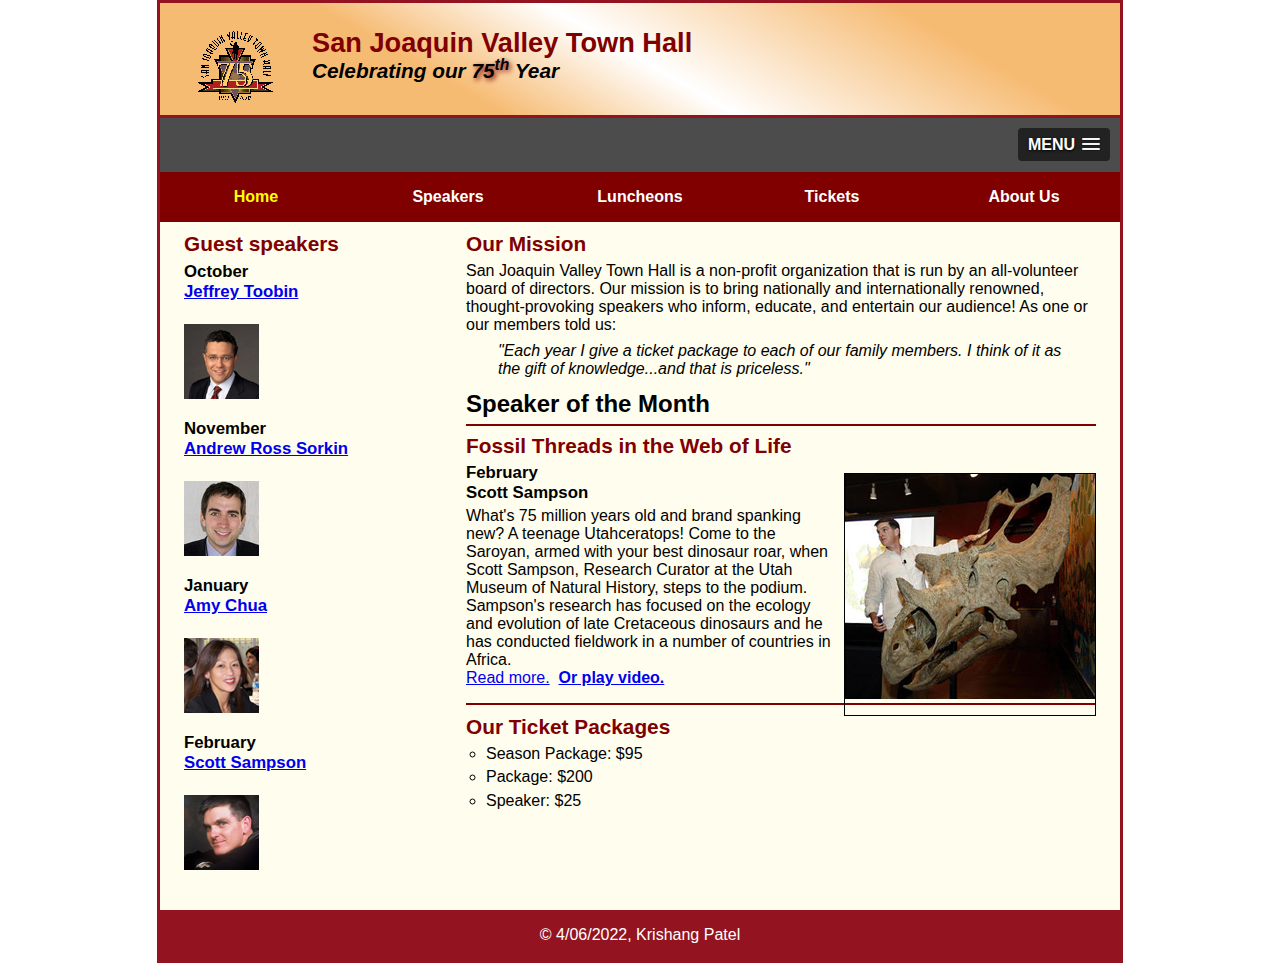
<file: index.html>
<!DOCTYPE html>
<html lang="en">

<head>
	<meta name="viewport" content="width=device-width, initial-scale=1">
	<title>San Joaquin Valley Town Hall</title>
	<link rel="shortcut icon" href="images/favicon.ico">
	<link rel="stylesheet" href="styles/normalize.css">
	<link rel="stylesheet" href="styles/main.css">
	<link rel="stylesheet" href="styles/slicknav.css">
    <script src="https://code.jquery.com/jquery-3.2.1.min.js"></script>
    <script src="js/jquery.slicknav.min.js"></script>
	<script type="text/javascript">
    	$(document).ready(function(){
			$('#nav_menu').slicknav({prependTo:"#mobile_menu"});
    	});
    </script>
</head>
<div class="background">
	<body>
		<header>
			<img src="images/town_hall_logo.gif" alt="Townhall Logo">
			<h2>
				San Joaquin Valley Town Hall
			</h2>
			<h3>
				Celebrating our <span class="shadow">75<sup>th</sup></span> Year
			</h3>
		</header>
		<nav id="mobile_menu"></nav>
		<nav id="nav_menu">
			<ul>
				<li><a href="index.html" class="current">Home</a></li>
				<li><a href="speakers.html">Speakers</a></li>
				<li><a href="luncheons.html">Luncheons</a></li>
				<li><a href="tickets.html">Tickets</a></li>
				<li><a href="aboutus.html"> About Us</a>
					<ul>
						<li><a href="#">Our History</a></li>
						<li><a href="#">Board of Directors</a></li>
						<li><a href="#">Past Speakers</a></li>
						<li><a href="#">Contact Information</a></li>
					</ul>
			</ul>
		</nav>
		<main>
			<section>
				<h2>
					Our Mission
				</h2>
				<p>
					San Joaquin Valley Town Hall is a non-profit organization that is run by an all-volunteer board of directors. Our mission is to bring nationally and internationally renowned, thought-provoking speakers who inform, educate, and entertain our audience! As one or our members told us:
				</p>
					<blockquote>&quot;Each year I give a ticket package to each of our family members. I think of it as the gift of knowledge...and that is priceless.&quot;</blockquote>
				
				<h1>
					Speaker of the Month
				</h1>
				<article>
					<h2>
						Fossil Threads in the Web of Life
					</h2>
					<img src="images/sampson_dinosaur.jpg" alt="Sampson with a dinosaur">
					<h3>
						February <br>
						Scott Sampson
					</h3>	
					<p>
						What's 75 million years old and brand spanking new? A teenage Utahceratops! Come to the Saroyan, armed with your best dinosaur roar, when Scott Sampson, Research Curator at the Utah Museum of Natural History, steps to the podium. Sampson's research has focused on the ecology and evolution of late Cretaceous dinosaurs and he has conducted fieldwork in a number of countries in Africa.
						<br><a href="speakers/sampson.html">Read more.</a>&nbsp; <b> <a href="media/sampson.swf" target="_blank">Or play video.</a></b>
					</p>				
				</article>					

				<h2>
					Our Ticket Packages
				</h2>
				<ul>
					<li>Season Package: $95</li>
					<li>Package: $200</li> 
					<li>Speaker: $25</li> 
				</ul>
			</section>
	
			<aside>
				<h2>
					Guest speakers
				</h2>
				<div id="speakers">
					<h3>
						October<br>
						<a href="speakers/toobin.html">Jeffrey Toobin</a>
					</h3><br>
					<img src="images/toobin75.jpg" alt="Pic of Toobin">
					<h3>
						November<br>
						<a href="speakers/sorkin.html">Andrew Ross Sorkin</a>
					</h3><br>
					<img src="images/sorkin75.jpg" alt="Pic of Sorkin">
					<h3>
						January<br>
						<a href="speakers/chua.html">Amy Chua</a>
					</h3><br>
					<img src="images/chua75.jpg" alt="Pic of Chua">
					<h3>
						February<br>
						<a href="speakers/sampson.html">Scott Sampson</a>
					</h3><br>
					<img src="images/sampson75.jpg" alt="Pic of Toobin">
	
				</div>
			</aside>
		</main>
		<footer>
			<p>
				&copy; 4/06/2022, Krishang Patel
			</p>	
		</footer>
	</body>	
</div>
</html>
</file>
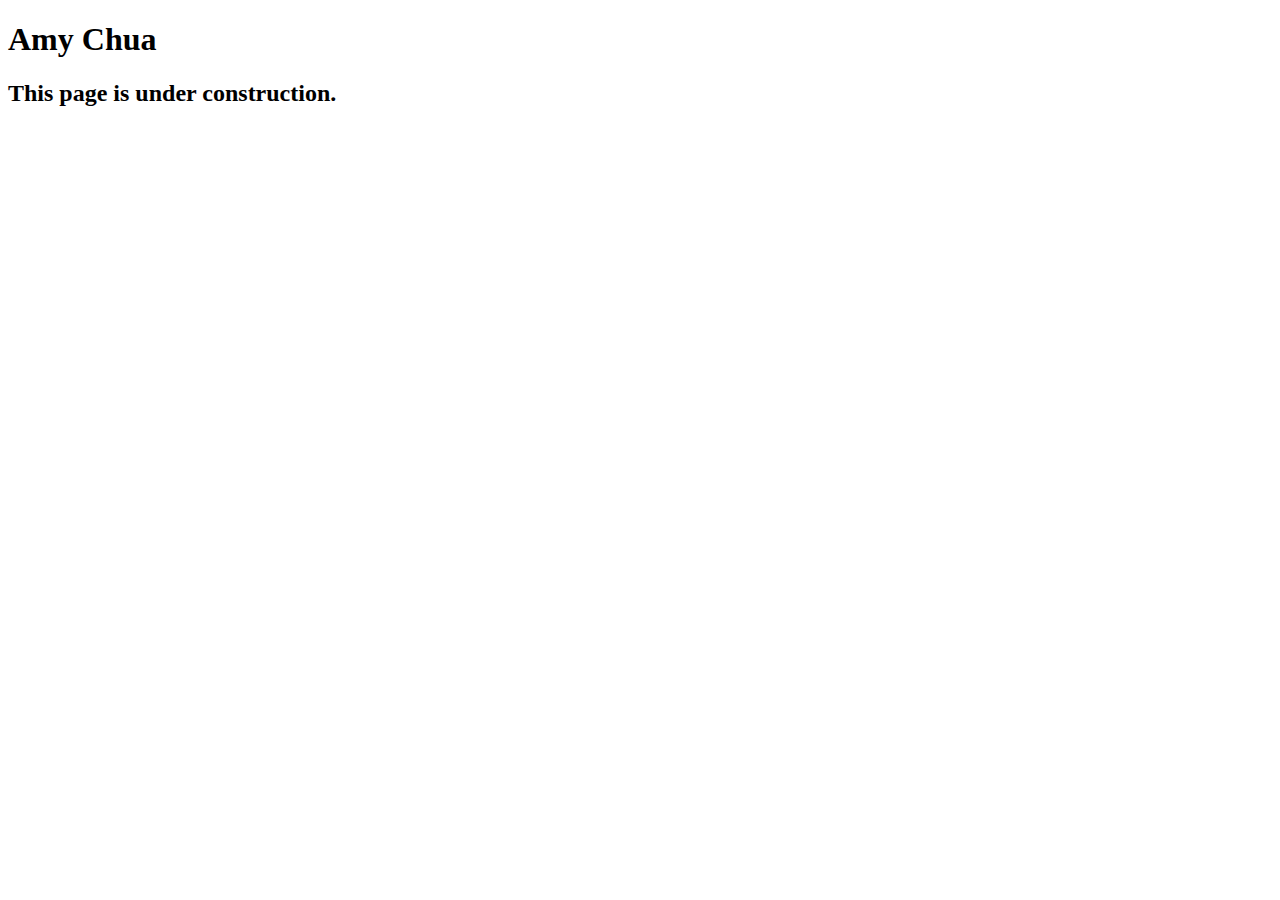
<file: speakers/chua.html>
<!DOCTYPE html>
<html lang="en">

<head>
	<meta charset="utf-8">
	<title>San Joaquin Valley Town Hall</title>
	<link rel="shortcut icon" href="images/favicon.ico">
</head>

<body>
	<main>
		<h1>Amy Chua</h1>
		<h2>This page is under construction.</h2>
	</main>
</body>

</html>
</file>
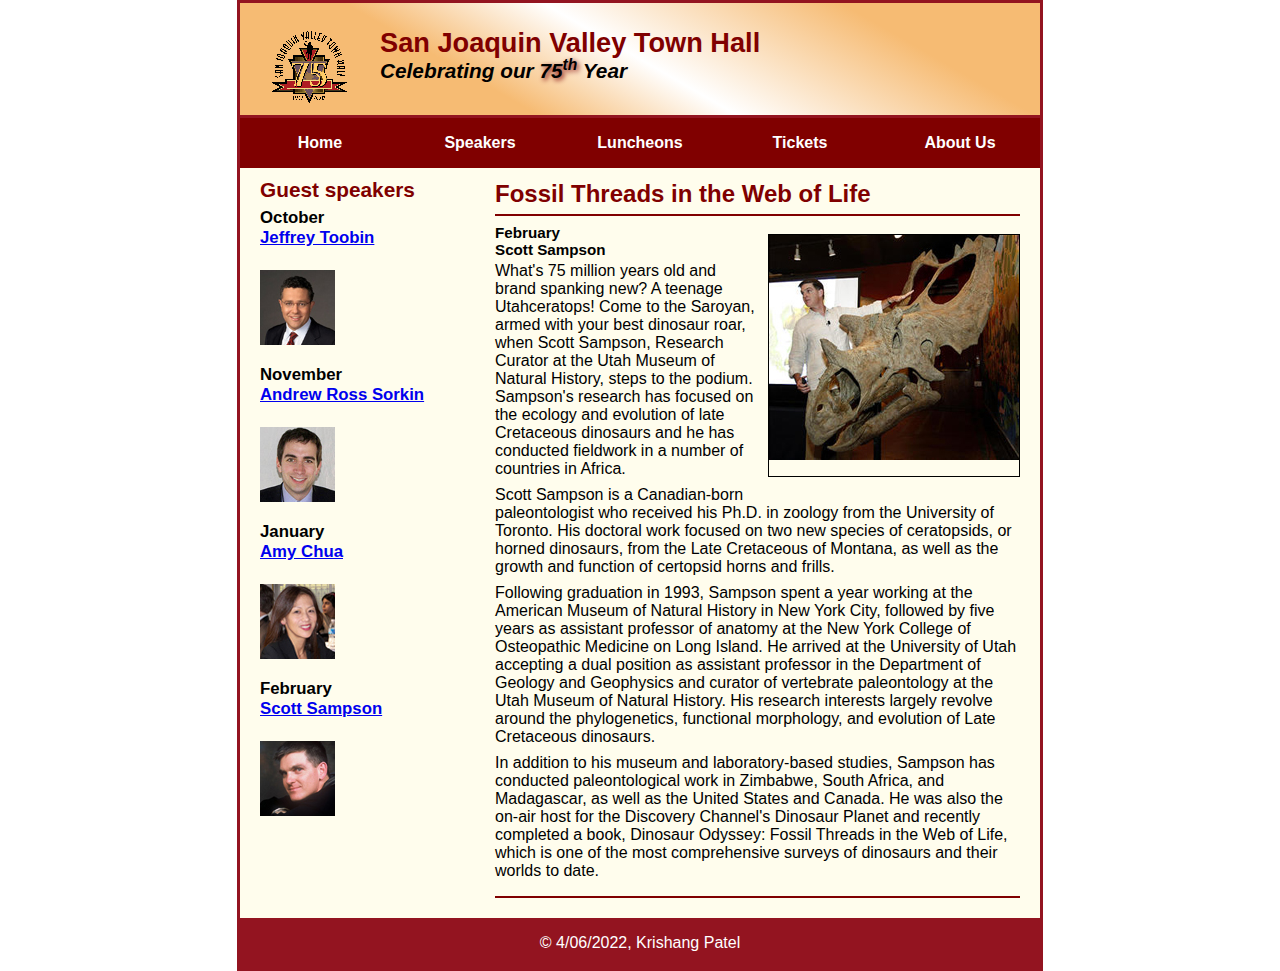
<file: speakers/sampson.html>
<!DOCTYPE html>
<html lang="en">

<head>
	<meta charset="utf-8">
	<title>San Joaquin Valley Town Hall</title>
	<link rel="shortcut icon" href="../images/favicon.ico">
	<link rel="stylesheet" href="../styles/normalize.css">
	<link rel="stylesheet" href="../styles/speaker.css">
</head>
<div class="background">
	<body>
		<header>
			<img src="../images/town_hall_logo.gif" alt="Townhall Logo">
			<h2>
				San Joaquin Valley Town Hall
			</h2>
			<h3>
				Celebrating our <span class="shadow">75<sup>th</sup></span> Year
			</h3>
		</header>
		<nav id="nav_menu">
			<ul>
				<li><a href="../index.html">Home</a></li>
				<li><a href="speakers.html">Speakers</a></li>
				<li><a href="luncheons.html">Luncheons</a></li>
				<li><a href="tickets.html">Tickets</a></li>
				<li><a href="aboutus.html"> About Us</a>
					<ul>
						<li><a href="#">Our History</a></li>
						<li><a href="#">Board of Directors</a></li>
						<li><a href="#">Past Speakers</a></li>
						<li><a href="#">Contact Information</a></li>
					</ul>
			</ul>
		</nav>
		<main>
			<section>
				<h1>
					Fossil Threads in the Web of Life
				</h1>
				<article>
				<img src="../images/sampson_dinosaur.jpg" alt="Samson with a dinosaur">
					<h2>
						February <br>
						Scott Sampson	
					</h2>
					<p>
						What's 75 million years old and brand spanking new? A teenage Utahceratops! Come to the 
						Saroyan, armed with your best dinosaur roar, when Scott Sampson, Research Curator at the 
						Utah Museum of Natural History, steps to the podium. Sampson's research has focused on the 
						ecology and evolution of late Cretaceous dinosaurs and he has conducted fieldwork in a number 
						of countries in Africa.
					</p>
					<p>
						Scott Sampson is a Canadian-born paleontologist who received his Ph.D. in zoology from the 
						University of Toronto. His doctoral work focused on two new species of ceratopsids, or horned 
						dinosaurs, from the Late Cretaceous of Montana, as well as the growth and function of certopsid 
						horns and frills.
					</p>
					<p>
						Following graduation in 1993, Sampson spent a year working at the American Museum of Natural 
						History in New York City, followed by five years as assistant professor of anatomy at the New 
						York College of Osteopathic Medicine on Long Island. He arrived at the University of Utah 
						accepting a dual position as assistant professor in the Department of Geology and Geophysics 
						and curator of vertebrate paleontology at the Utah Museum of Natural History. His research 
						interests largely revolve around the phylogenetics, functional morphology, and evolution of 
						Late Cretaceous dinosaurs.
					</p>
					<p>
						In addition to his museum and laboratory-based studies, Sampson has conducted paleontological 
						work in Zimbabwe, South Africa, and Madagascar, as well as the United States and Canada. He was 
						also the on-air host for the Discovery Channel's Dinosaur Planet and recently completed a book, 
						Dinosaur Odyssey: Fossil Threads in the Web of Life, which is one of the most 
						comprehensive surveys of dinosaurs and their worlds to date.
					</p>
						
				</article>
			</section>
	
			<aside>
				<h2>
					Guest speakers
				</h2>
				<h3>
					October<br>
					<a href="../speakers/toobin.html">Jeffrey Toobin</a>
				</h3><br>
				<img src="../images/toobin75.jpg" alt="Pic of Toobin">
				<h3>
					November<br>
					<a href="../speakers/sorkin.html">Andrew Ross Sorkin</a>
				</h3><br>
				<img src="../images/sorkin75.jpg" alt="Pic of Sorkin">
				<h3>
					January<br>
					<a href="../speakers/chua.html">Amy Chua</a>
				</h3><br>
				<img src="../images/chua75.jpg" alt="Pic of Chua">
				<h3>
					February<br>
					<a href="../speakers/sampson.html">Scott Sampson</a>
				</h3><br>
				<img src="../images/sampson75.jpg" alt="Pic of Toobin">
			</aside>
		</main>
		<footer>
			<p>
				&copy; 4/06/2022, Krishang Patel
			</p>	
		</footer>
	</body>	
</div>
</html>
</file>
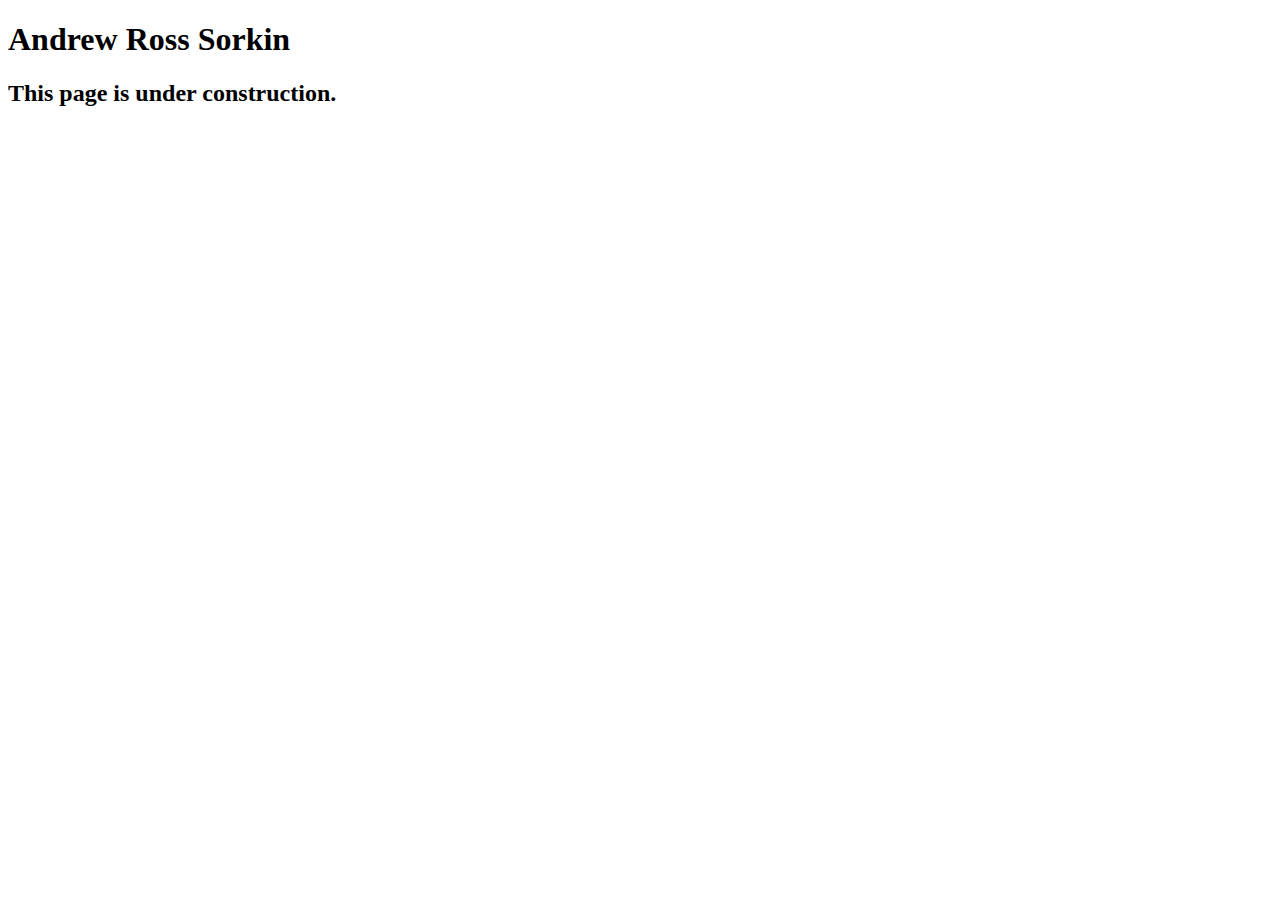
<file: speakers/sorkin.html>
<!DOCTYPE html>
<html lang="en">

<head>
	<meta charset="utf-8">
	<title>San Joaquin Valley Town Hall</title>
	<link rel="shortcut icon" href="images/favicon.ico">
</head>

<body>
	<main>
		<h1>Andrew Ross Sorkin</h1>
		<h2>This page is under construction.</h2>
	</main>
</body>

</html>
</file>
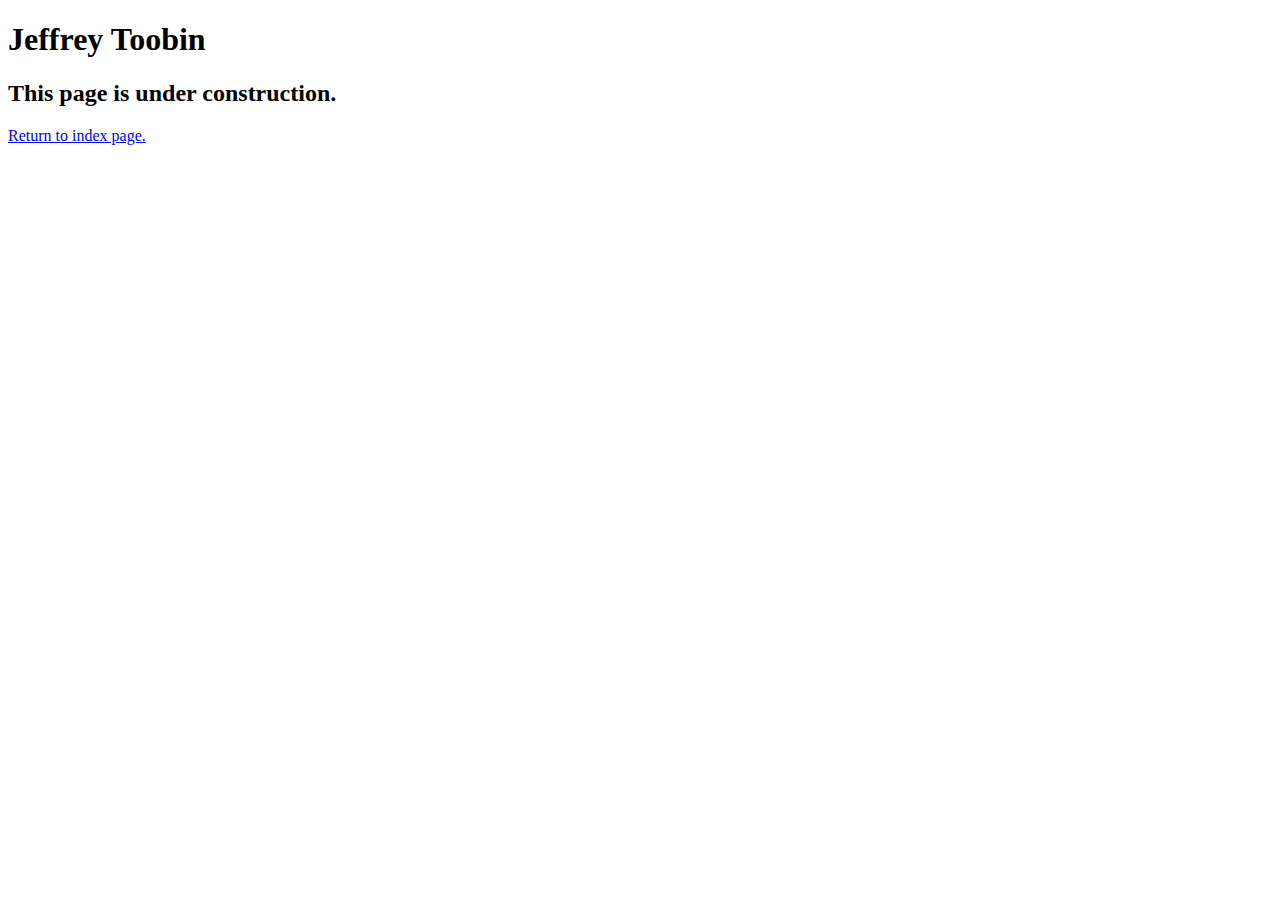
<file: speakers/toobin.html>
<!DOCTYPE html>
<html lang="en">

<head>
	<meta charset="utf-8">
	<title>San Joaquin Valley Town Hall</title>
	<link rel="shortcut icon" href="images/favicon.ico">
</head>

<body>
    <main>
	    <h1>Jeffrey Toobin</h1>
	    <h2>This page is under construction.</h2>	        
		<p><a href="../index.html">Return to index page.</a></p>
    </main>
</body>

</html>
</file>
<file: styles/main.css>
/* the styles for the elements */
* {
	margin: 0;
	padding: 0;
}

body {
	font-family: Arial, Helvetica, sans-serif;
    font-size: 100%;
	width: 99%;
    margin: 0 auto;
	border: 3px solid #931420;
	background-color: white;
	max-width: 960px;
}

section {
	width: 65.625%;
	float: right;
	padding: 0 2.5% 20px 2.5%;
}

aside {
	float: right;
	width: 26.875%;                     
	padding: 0 0 20px 2.5%;   
}

blockquote {
	font-style: italic;
}

.background {
	background-color: #fffded;
}

h1 {
	font-size: 150%;
	padding-top: 0.5em;
	padding-bottom: 0.25em;
	margin: 0;
}

article {
	padding-top: 0.5em;
	padding-bottom: 0.5em;
	border-style: solid;
	border-width: 2px;
	border-color: #800000;
	border-left: none;
	border-right: none;
}

#nav_menu ul {
	list-style-type: none;
	margin: 0;
	padding: 0;
	position: relative;
}
#nav_menu ul li {
	float: left;
	width: 20%;
}

#nav_menu ul li a {
    display: block;
    text-align: center;
    padding: 1em 0;
    text-decoration: none;
    background-color: #800000;
    color: white;
    font-weight: bold;
}

#nav_menu a.current {
	color: yellow;
}

#nav_menu ul ul {
	width: 100%;
    display: none;
    position: absolute;
    top: 100%;
}

#nav_menu ul ul li {
	float: none;
}

#nav_menu ul li:hover > ul {
	display: block;
}

#nav_menu > ul::after {
	clear: both;
	content: "";
    display: block;
}

section ul {
	padding: 0 0 .25em 1.25em;
	list-style-type: circle;
}

/* the styles for the header */
header {
	border-bottom: 3px solid #931420;
	padding-top: 1.5em;
	padding-bottom: 2em;
	background-image: linear-gradient(30deg, #f6bb73 0%, #f6bb73 30%, white 50%, #f6bb73 80%, #f6bb73 100%);
}

header img {
	float: left;
	padding: 0 3.75%;
}

header h2{
	font-size: 170%;
	color: #800000;
}

header h3 {
	font-size: 130%;
	font-style: italic;
}

/* the styles for the section */
main {
	clear: left;
}

section h1 {
	font-size: 150%;
	padding: .5em 0 .25em 0;
	margin: 0;
}

section h2 {
	font-size: 130%;
	color: #800000;
	padding-top: 0.5em;
	padding-bottom: 0.25em;
}
section h3 {
	font-size: 105%;
	padding-bottom: 0.25em;
}

section p {
	padding-bottom: .5em;
}

section blockquote {
	padding: 0 2em;
	font-style: italic;
}

section ul {
	padding: 0 0 .25em 1.25em;
	list-style-type: circle;
}

section li {
	padding-bottom: .35em;
}

aside h2 {
	font-size: 130%;
	color: #800000;
	padding-top: 0.5em;
	padding-bottom: 0.25em;
}

aside h3 {
	font-size: 105%;
	padding-bottom: 0.25em;
}

aside img {
	padding-bottom: 1em;
}

main img {
	padding-bottom: 1em;
}

main p {
	padding-bottom: 0.5em;
}

main blockquote {
	padding-right: 2em;
	padding-left: 2em;
}

main ul {
	padding-bottom: 0.25em;
	padding-left: 1.25em;
}

main li {
	padding-bottom: 0.35em;
}

a:focus, a:hover {
	font-style: italic;
}

.shadow {
	text-shadow:2px 2px 5px #800000;
}

article img {
	float: right;
	max-width: 40%;
	min-width: 150px;
	margin: 10px 0px 10px 10px;
	border-style: solid;
	border-width: 1px;
	border-color: black;
}

article h2 {
	padding-top: 0em;
}

article h3 {
	font-size: 105%;
	padding-bottom: 0.25em;
}

/* the styles for the footer */
footer {
	background-color: #931420;;
	clear: both;
}
footer p {
	text-align: center;
	color: white;
	padding-top: 1em;
	padding-bottom: 1em;
}

a:focus, a:hover {
	font-style: italic;
}


@media only screen and (max-width: 959px) {
	section h1 { font-size: 135%; }
	section h2, aside h2 { font-size: 120%; }
}

@media only screen and (max-width: 767px) {
	header img { float: none; }
	header { text-align: center; }
	section {
		float: none;
		width: 95%;
	}
	aside {
		float: none;
		padding-right: 2.5%;
		width: 95%;
	}
	article img { max-width: 30%; }
	#speakers {
		-moz-column-count: 2;
		-webkit-column-count: 2;
		column-count: 2;
	}
	#nav_menu {
		display: none;
	}
	#mobile_menu {
		display: block;
	}
	.slicknav_menu {
		background-color: #800000 !important;
	}
}

@media only screen and (max-width: 479px) {
	body { font-size: 90%; }
}
</file>
<file: styles/speaker.css>
/* the styles for the elements */
* {
	margin: 0;
	padding: 0;
}

body {
	font-family: Arial, Helvetica, sans-serif;
    font-size: 100%;
	width: 800px;
	margin-top: 0;
	margin-bottom: 0;
	margin-right: auto;
	margin-left: auto;
	border: 3px solid #931420;
	background: white;
}

section {
	width: 525px;
	float: right;
	padding-left: 20px;
	padding-right: 20px;
	padding-bottom: 20px;
}

aside {
	width: 215px;
	float: right;
	padding-left: 20px;
	padding-bottom: 20px;
}

blockquote {
	font-style: italic;
}

.background {
	background-color: #fffded;
}

h1 {
	font-size: 150%;
	padding-top: 0.5em;
	padding-bottom: 0.25em;
	margin: 0;
}

article {
	padding-top: 0.5em;
	padding-bottom: 0.5em;
	/* border-style: solid;
	border-width: 2px;
	border-color: #800000;
	border-left: none;
	border-right: none; */
}


article {
	padding-top: 0.5em;
	padding-bottom: 0.5em;
	border-style: solid;
	border-width: 2px;
	border-color: #800000;
	border-left: none;
	border-right: none;
}

#nav_menu ul {
	list-style-type: none;
	margin: 0;
	padding: 0;
	position: relative;
}
#nav_menu ul li {
	float: left;
}

#nav_menu ul li a {
    display: block;
    width: 160px;
    text-align: center;
    padding: 1em 0;
    text-decoration: none;
    background-color: #800000;
    color: white;
    font-weight: bold;
}

#nav_menu a.current {
	color: yellow;
}

#nav_menu ul ul {
    display: none;
    position: absolute;
    top: 100%;
}

#nav_menu ul ul li {
	float: none;
}

#nav_menu ul li:hover > ul {
	display: block;
}

#nav_menu > ul::after {
	clear: both;
	content: "";
    display: block;
}

/* the styles for the header */
header {
	border-bottom: 3px solid #931420;
	padding-top: 1.5em;
	padding-bottom: 2em;
	background-image: linear-gradient(30deg, #f6bb73 0%, #f6bb73 30%, white 50%, #f6bb73 80%, #f6bb73 100%);
}

header img {
	float: left;
	padding-right: 30px;
	padding-left: 30px;
}

header h2{
	font-size: 170%;
	color: #800000;
}

header h3 {
	font-size: 130%;
	font-style: italic;
}

/* the styles for the section */
main {
	clear: left;
}

section h2 {
	font-size: 130%;
	color: #800000;
	padding-top: 0.5em;
	padding-bottom: 0.25em;
}
section h3 {
	font-size: 105%;
	padding-bottom: 0.25em;
}
aside h2 {
	font-size: 130%;
	color: #800000;
	padding-top: 0.5em;
	padding-bottom: 0.25em;
}
aside h3 {
	font-size: 105%;
	padding-bottom: 0.25em;
}
aside img {
	padding-bottom: 1em;
}

main img {
	padding-bottom: 1em;
}

main p {
	padding-bottom: 0.5em;
}

main blockquote {
	padding-right: 2em;
	padding-left: 2em;
}

main ul {
	padding-bottom: 0.25em;
	padding-left: 1.25em;
}

main li {
	padding-bottom: 0.35em;
}

a:focus, a:hover {
	font-style: italic;
}

.shadow {
	text-shadow:2px 2px 5px #800000;
}

article img {
	float: right;
	margin: 10px 0px 10px 10px;
	/* border: 1px solid black; */
	border-style: solid;
	border-width: 1px;
	border-color: black;
}

article h2 {
	padding-top: 0em;
	color: black;
	font-size: 95%;
}

article h3 {
	font-size: 105%;
	padding-bottom: 0.25em;
}

section h1 {
	color: #800000;
}

/* the styles for the footer */
footer {
	background-color: #931420;;
	clear: both;
}
footer p {
	text-align: center;
	color: white;
	padding-top: 1em;
	padding-bottom: 1em;
}
</file>
